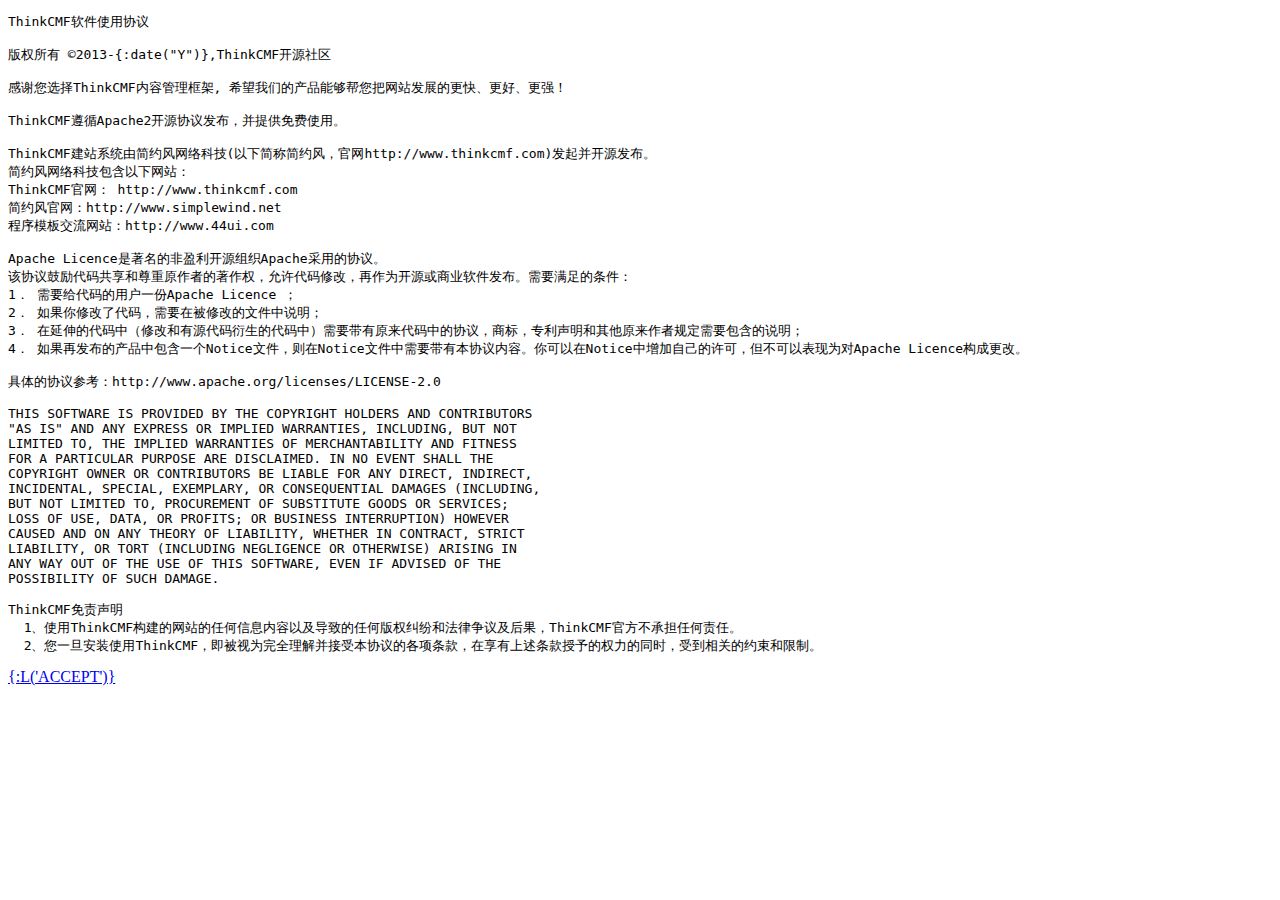
<file: application/Install/View/index.html>
<!doctype html>
<html>
<head>
<include file="Public:head" />
</head>
<body>
	<div class="wrap">
		<include file="Public:header" />
		<div class="section">
			<div class="main">
				<pre class="agreement">ThinkCMF软件使用协议

版权所有 ©2013-{:date("Y")},ThinkCMF开源社区

感谢您选择ThinkCMF内容管理框架, 希望我们的产品能够帮您把网站发展的更快、更好、更强！

ThinkCMF遵循Apache2开源协议发布，并提供免费使用。

ThinkCMF建站系统由简约风网络科技(以下简称简约风，官网http://www.thinkcmf.com)发起并开源发布。
简约风网络科技包含以下网站：
ThinkCMF官网： http://www.thinkcmf.com
简约风官网：http://www.simplewind.net
程序模板交流网站：http://www.44ui.com

Apache Licence是著名的非盈利开源组织Apache采用的协议。
该协议鼓励代码共享和尊重原作者的著作权，允许代码修改，再作为开源或商业软件发布。需要满足的条件： 
1． 需要给代码的用户一份Apache Licence ；
2． 如果你修改了代码，需要在被修改的文件中说明；
3． 在延伸的代码中（修改和有源代码衍生的代码中）需要带有原来代码中的协议，商标，专利声明和其他原来作者规定需要包含的说明；
4． 如果再发布的产品中包含一个Notice文件，则在Notice文件中需要带有本协议内容。你可以在Notice中增加自己的许可，但不可以表现为对Apache Licence构成更改。 

具体的协议参考：http://www.apache.org/licenses/LICENSE-2.0

THIS SOFTWARE IS PROVIDED BY THE COPYRIGHT HOLDERS AND CONTRIBUTORS
"AS IS" AND ANY EXPRESS OR IMPLIED WARRANTIES, INCLUDING, BUT NOT
LIMITED TO, THE IMPLIED WARRANTIES OF MERCHANTABILITY AND FITNESS
FOR A PARTICULAR PURPOSE ARE DISCLAIMED. IN NO EVENT SHALL THE
COPYRIGHT OWNER OR CONTRIBUTORS BE LIABLE FOR ANY DIRECT, INDIRECT,
INCIDENTAL, SPECIAL, EXEMPLARY, OR CONSEQUENTIAL DAMAGES (INCLUDING,
BUT NOT LIMITED TO, PROCUREMENT OF SUBSTITUTE GOODS OR SERVICES;
LOSS OF USE, DATA, OR PROFITS; OR BUSINESS INTERRUPTION) HOWEVER
CAUSED AND ON ANY THEORY OF LIABILITY, WHETHER IN CONTRACT, STRICT
LIABILITY, OR TORT (INCLUDING NEGLIGENCE OR OTHERWISE) ARISING IN
ANY WAY OUT OF THE USE OF THIS SOFTWARE, EVEN IF ADVISED OF THE
POSSIBILITY OF SUCH DAMAGE.

ThinkCMF免责声明
  1、使用ThinkCMF构建的网站的任何信息内容以及导致的任何版权纠纷和法律争议及后果，ThinkCMF官方不承担任何责任。
  2、您一旦安装使用ThinkCMF，即被视为完全理解并接受本协议的各项条款，在享有上述条款授予的权力的同时，受到相关的约束和限制。</pre>
			</div>
			<div class="bottom text-center">
				<a href="__ROOT__/index.php?g=install&a=step2" class="btn btn-primary">{:L('ACCEPT')}</a>
			</div>
		</div>
	</div>
	<include file="Public:footer" />
</body>
</html>
</file>
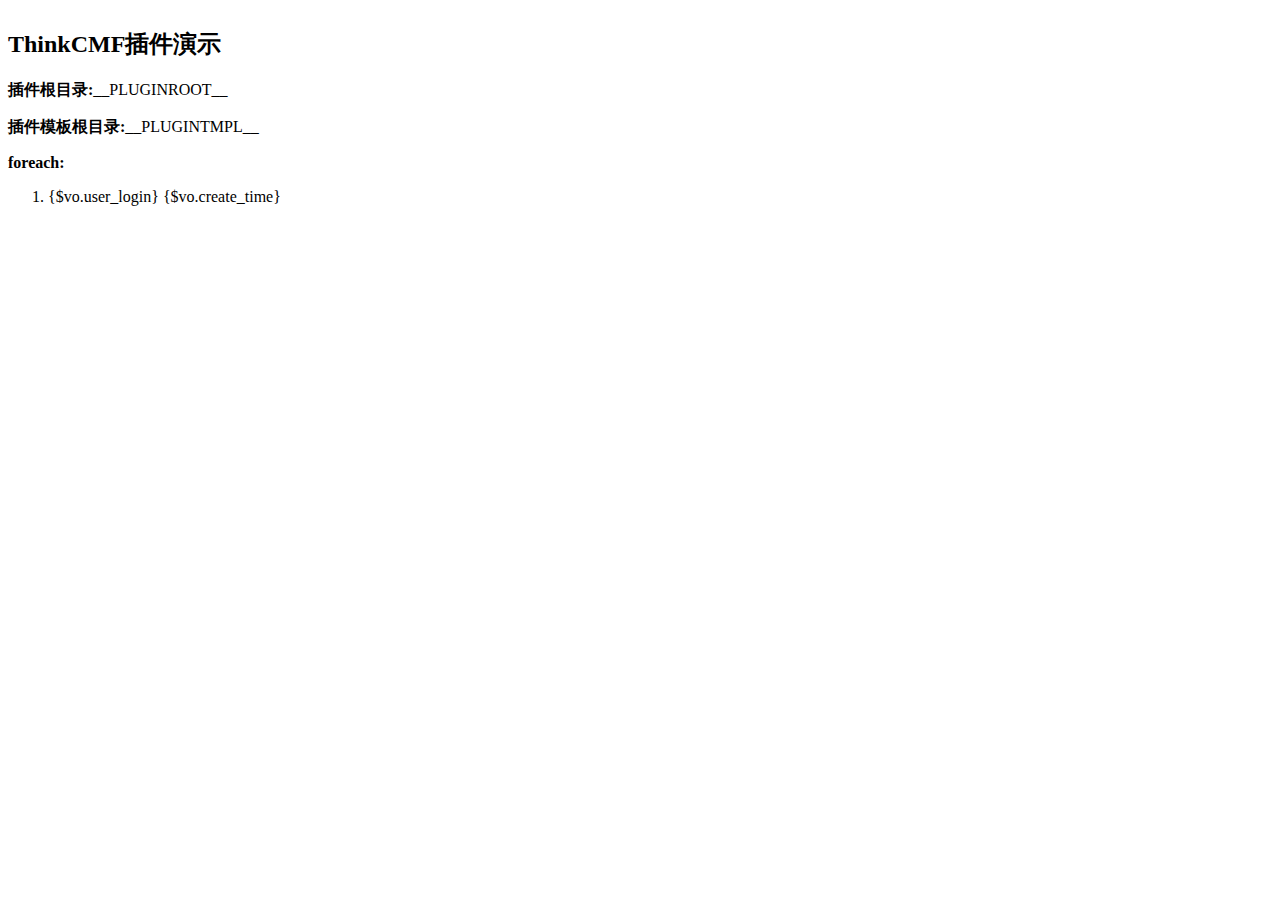
<file: plugins/Demo/View/index.html>
<!doctype html>
<html>
<head>
  <meta charset="utf-8">
  <meta http-equiv="X-UA-Compatible" content="IE=edge">
  <meta name="description" content="ThinkCMF插件演示首页">
  <meta name="keywords" content="ThinkCMF插件演示首页">
  <meta name="viewport"  content="width=device-width, initial-scale=1, maximum-scale=1, user-scalable=no">
  <title>ThinkCMF插件演示首页</title>

  <!-- Set render engine for 360 browser -->
  <meta name="renderer" content="webkit">

  <!-- No Baidu Siteapp-->
  <meta http-equiv="Cache-Control" content="no-siteapp"/>

  <link rel="shortcut icon" href="__PLUGINTMPL__assets/images/favicon.ico" type="image/x-icon">

  <!-- SEO: If your mobile URL is different from the desktop URL, add a canonical link to the desktop page https://developers.google.com/webmasters/smartphone-sites/feature-phones -->
  <!--
  <link rel="canonical" href="http://www.example.com/">
  -->

</head>
<body>
<div class="well well-warning" style="display: inline-block;">
	<h2>ThinkCMF插件演示</h2>

	<p>
		<b>插件根目录:</b>__PLUGINROOT__
	</p>

	<p>
		<b>插件模板根目录:</b>__PLUGINTMPL__
	</p>
	
	<p>
		<b>foreach:</b>
	</p>
	<ol>
	<foreach name="users" item="vo">
	<li>{$vo.user_login} {$vo.create_time}</li>
	
	</foreach>
	</ol>
	


</div>
</body>
</html>
</file>
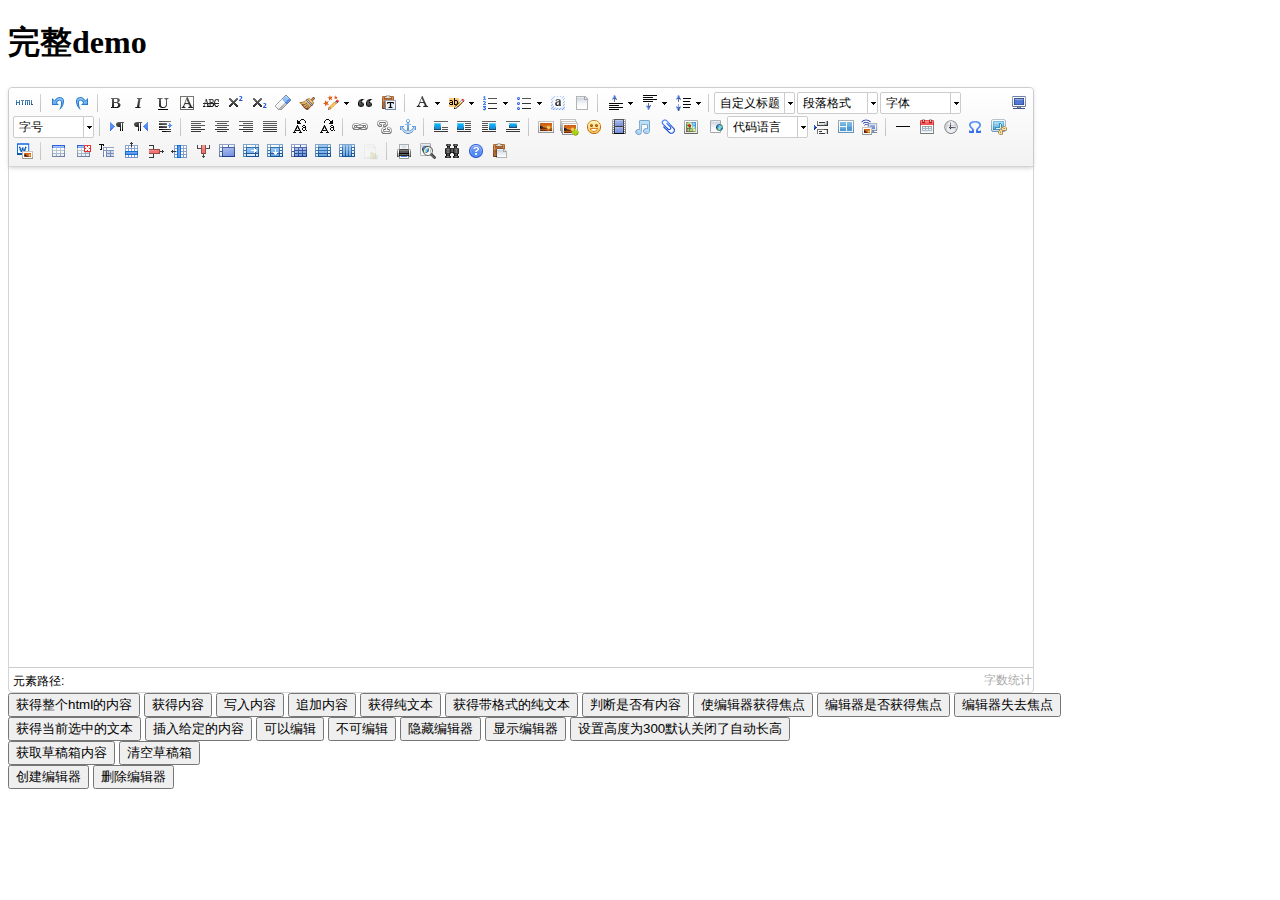
<file: public/js/ueditor/index.html>
<!DOCTYPE HTML PUBLIC "-//W3C//DTD HTML 4.01 Transitional//EN"
        "http://www.w3.org/TR/html4/loose.dtd">
<html>
<head>
    <title>完整demo</title>
    <meta http-equiv="Content-Type" content="text/html;charset=utf-8"/>
    <script type="text/javascript" charset="utf-8" src="ueditor.config.js"></script>
    <script type="text/javascript" charset="utf-8" src="ueditor.all.min.js"> </script>
    <!--建议手动加在语言，避免在ie下有时因为加载语言失败导致编辑器加载失败-->
    <!--这里加载的语言文件会覆盖你在配置项目里添加的语言类型，比如你在配置项目里配置的是英文，这里加载的中文，那最后就是中文-->
    <script type="text/javascript" charset="utf-8" src="lang/zh-cn/zh-cn.js"></script>

    <style type="text/css">
        div{
            width:100%;
        }
    </style>
</head>
<body>
<div>
    <h1>完整demo</h1>
    <script id="editor" type="text/plain" style="width:1024px;height:500px;"></script>
</div>
<div id="btns">
    <div>
        <button onclick="getAllHtml()">获得整个html的内容</button>
        <button onclick="getContent()">获得内容</button>
        <button onclick="setContent()">写入内容</button>
        <button onclick="setContent(true)">追加内容</button>
        <button onclick="getContentTxt()">获得纯文本</button>
        <button onclick="getPlainTxt()">获得带格式的纯文本</button>
        <button onclick="hasContent()">判断是否有内容</button>
        <button onclick="setFocus()">使编辑器获得焦点</button>
        <button onmousedown="isFocus(event)">编辑器是否获得焦点</button>
        <button onmousedown="setblur(event)" >编辑器失去焦点</button>

    </div>
    <div>
        <button onclick="getText()">获得当前选中的文本</button>
        <button onclick="insertHtml()">插入给定的内容</button>
        <button id="enable" onclick="setEnabled()">可以编辑</button>
        <button onclick="setDisabled()">不可编辑</button>
        <button onclick=" UE.getEditor('editor').setHide()">隐藏编辑器</button>
        <button onclick=" UE.getEditor('editor').setShow()">显示编辑器</button>
        <button onclick=" UE.getEditor('editor').setHeight(300)">设置高度为300默认关闭了自动长高</button>
    </div>

    <div>
        <button onclick="getLocalData()" >获取草稿箱内容</button>
        <button onclick="clearLocalData()" >清空草稿箱</button>
    </div>

</div>
<div>
    <button onclick="createEditor()">
    创建编辑器</button>
    <button onclick="deleteEditor()">
    删除编辑器</button>
</div>

<script type="text/javascript">

    //实例化编辑器
    //建议使用工厂方法getEditor创建和引用编辑器实例，如果在某个闭包下引用该编辑器，直接调用UE.getEditor('editor')就能拿到相关的实例
    var ue = UE.getEditor('editor');


    function isFocus(e){
        alert(UE.getEditor('editor').isFocus());
        UE.dom.domUtils.preventDefault(e)
    }
    function setblur(e){
        UE.getEditor('editor').blur();
        UE.dom.domUtils.preventDefault(e)
    }
    function insertHtml() {
        var value = prompt('插入html代码', '');
        UE.getEditor('editor').execCommand('insertHtml', value)
    }
    function createEditor() {
        enableBtn();
        UE.getEditor('editor');
    }
    function getAllHtml() {
        alert(UE.getEditor('editor').getAllHtml())
    }
    function getContent() {
        var arr = [];
        arr.push("使用editor.getContent()方法可以获得编辑器的内容");
        arr.push("内容为：");
        arr.push(UE.getEditor('editor').getContent());
        alert(arr.join("\n"));
    }
    function getPlainTxt() {
        var arr = [];
        arr.push("使用editor.getPlainTxt()方法可以获得编辑器的带格式的纯文本内容");
        arr.push("内容为：");
        arr.push(UE.getEditor('editor').getPlainTxt());
        alert(arr.join('\n'))
    }
    function setContent(isAppendTo) {
        var arr = [];
        arr.push("使用editor.setContent('欢迎使用ueditor')方法可以设置编辑器的内容");
        UE.getEditor('editor').setContent('欢迎使用ueditor', isAppendTo);
        alert(arr.join("\n"));
    }
    function setDisabled() {
        UE.getEditor('editor').setDisabled('fullscreen');
        disableBtn("enable");
    }

    function setEnabled() {
        UE.getEditor('editor').setEnabled();
        enableBtn();
    }

    function getText() {
        //当你点击按钮时编辑区域已经失去了焦点，如果直接用getText将不会得到内容，所以要在选回来，然后取得内容
        var range = UE.getEditor('editor').selection.getRange();
        range.select();
        var txt = UE.getEditor('editor').selection.getText();
        alert(txt)
    }

    function getContentTxt() {
        var arr = [];
        arr.push("使用editor.getContentTxt()方法可以获得编辑器的纯文本内容");
        arr.push("编辑器的纯文本内容为：");
        arr.push(UE.getEditor('editor').getContentTxt());
        alert(arr.join("\n"));
    }
    function hasContent() {
        var arr = [];
        arr.push("使用editor.hasContents()方法判断编辑器里是否有内容");
        arr.push("判断结果为：");
        arr.push(UE.getEditor('editor').hasContents());
        alert(arr.join("\n"));
    }
    function setFocus() {
        UE.getEditor('editor').focus();
    }
    function deleteEditor() {
        disableBtn();
        UE.getEditor('editor').destroy();
    }
    function disableBtn(str) {
        var div = document.getElementById('btns');
        var btns = UE.dom.domUtils.getElementsByTagName(div, "button");
        for (var i = 0, btn; btn = btns[i++];) {
            if (btn.id == str) {
                UE.dom.domUtils.removeAttributes(btn, ["disabled"]);
            } else {
                btn.setAttribute("disabled", "true");
            }
        }
    }
    function enableBtn() {
        var div = document.getElementById('btns');
        var btns = UE.dom.domUtils.getElementsByTagName(div, "button");
        for (var i = 0, btn; btn = btns[i++];) {
            UE.dom.domUtils.removeAttributes(btn, ["disabled"]);
        }
    }

    function getLocalData () {
        alert(UE.getEditor('editor').execCommand( "getlocaldata" ));
    }

    function clearLocalData () {
        UE.getEditor('editor').execCommand( "clearlocaldata" );
        alert("已清空草稿箱")
    }
</script>
</body>
</html>
</file>
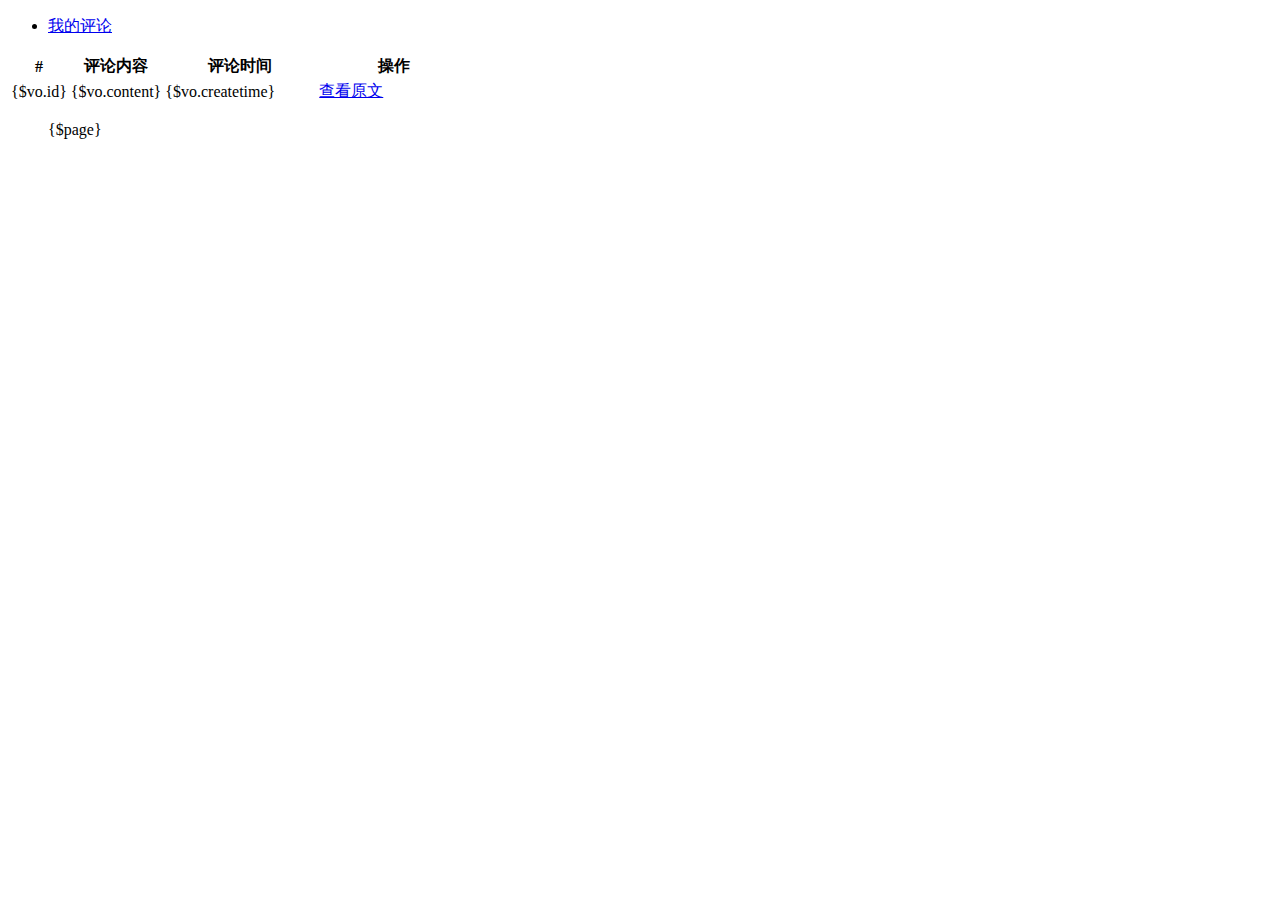
<file: themes/simplebootx/Comment/index.html>
<!DOCTYPE html>
<html>
<head>
<title>{$site_name}</title>
<meta name="keywords" content="{$site_seo_keywords}" />
<meta name="description" content="{$site_seo_description}">
<meta name="author" content="ThinkCMF">
<tc_include file="Public:head" />
</head>

<body class="body-white" id="top">
	<tc_include file="Public:nav" />

	<div class="container tc-main">
		<div class="row">
			<div class="span3">
				<tc_include file="Public:usernav" />
			</div>
			<div class="span9">
				<div class="tabs">
					<ul class="nav nav-tabs">
						<li class="active"><a href="#one" data-toggle="tab"><i class="fa fa-comments-o"></i> 我的评论</a></li>
					</ul>
					<div class="tab-content">
						<div class="tab-pane active" id="one">
							<table class="table table-bordered table-striped table-hover">
								<thead>
									<tr>
										<th>#</th>
										<th>评论内容</th>
										<th width="150">评论时间</th>
										<th width="150">操作</th>
									</tr>
								</thead>
								<tbody>
									<foreach name="comments" item="vo">
									<tr>
										<td>{$vo.id}</td>
										<td>{$vo.content}</td>
										<td>{$vo.createtime}</td>
										<td>
											<a href="__ROOT__/{$vo.url}#comment{$vo.id}">查看原文</a>
											<!-- | <a class="js-ajax-dialog-btn" href="{:U('user/favorite/delete_favorite',array('id'=>$vo['id']))}" data-msg="您确定要取消收藏吗？" data-ok="" data-cacel="取消">取消收藏</a> -->
										</td>
									</tr>
									</foreach>
								</tbody>
							</table>
						</div>

						<div class="pagination"><ul>{$page}</ul></div>
					</div>
				</div>
			</div>
		</div>

		<tc_include file="Public:footer" />

	</div>
	<!-- /container -->

	<tc_include file="Public:scripts" />
</body>
</html>
</file>
